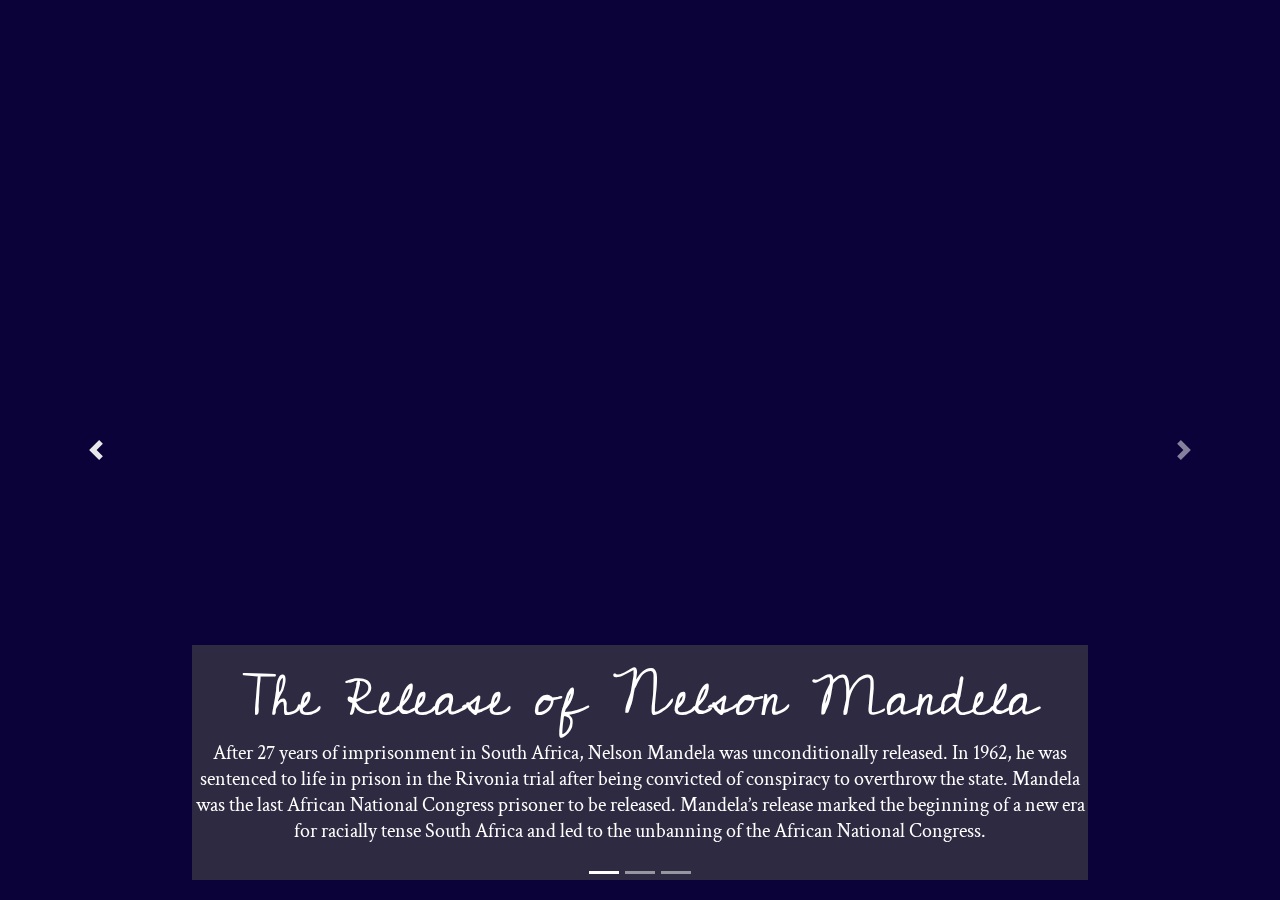
<file: pages/1990.html>
<!DOCTYPE html>
<html>
    <head>
        <meta charset="UTF-8">
        <meta name="viewport" content="width=device-width, initial-scale=1, shrink-to-fit=no">
        <link rel="stylesheet" href="https://stackpath.bootstrapcdn.com/bootstrap/4.4.1/css/bootstrap.min.css" integrity="sha384-Vkoo8x4CGsO3+Hhxv8T/Q5PaXtkKtu6ug5TOeNV6gBiFeWPGFN9MuhOf23Q9Ifjh" crossorigin="anonymous">
        <link rel="stylesheet" type="text/css" href="../css/main.css">
        <link href="https://fonts.googleapis.com/css?family=Cedarville+Cursive&display=swap" rel="stylesheet">
        <link href="https://fonts.googleapis.com/css?family=Crimson+Text&display=swap" rel="stylesheet">
        <title>1990</title>
      </head>
    <body>
      <header>
      <div id="carouselExampleIndicators" class="carousel slide" data-ride="carousel" data-interval="false">
        <ol class="carousel-indicators">
          <li data-target="#carouselExampleIndicators" data-slide-to="0" class="active"></li>
          <li data-target="#carouselExampleIndicators" data-slide-to="1"></li>
          <li data-target="#carouselExampleIndicators" data-slide-to="2"></li>
        </ol>
        <div class="carousel-inner" role="listbox">
          <div class="carousel-item active" style="background-image: url('https://www.thesun.co.uk/wp-content/uploads/2018/06/NINTCHDBPICT000004391557.jpg')">
            <div class="carousel-caption d-none d-md-block">
              <h2 class="display-4">The Release of Nelson Mandela</h2>
              <p class="lead">After 27 years of imprisonment in South Africa, Nelson Mandela was unconditionally released. In 1962, he was sentenced to life in prison in the Rivonia trial after being convicted of conspiracy to overthrow the state. Mandela was the last African National Congress prisoner to be released. Mandela’s release marked the beginning of a new era for racially tense South Africa and led to the unbanning of the African National Congress. </p>
            </div>
          </div>
          <div class="carousel-item" style="background-image: url('https://i.insider.com/58c2b123402a6b4a008b552c?width=1100&format=jpeg&auto=webp')">
            <div class="carousel-caption d-none d-md-block">
              <h2 class="display-4">The Beginning of the End of the Soviet Union</h2>
              <p class="lead">While the fall of the Berlin Wall in 1989 may have set things in motion, 1990 was all but the end of the USSR. On January 1st, Ukrainian was reinstated as the official language of the Ukraine Bigger changes of the Soviet Union were on the horizon and not just the country’s first McDonald's. On March 9th, Georgia declared sovereignty, followed by Lithuania, Estonia and Latvia. Russia itself declared sovereignty on June 11th and later elected Boris Yeltsin as President.
              </p>
            </div>
          </div>
          <div class="carousel-item" style="background-image: url('https://home.bt.com/images/ring-worn-by-margaret-thatcher-on-day-she-became-first-female-pm-up-for-auction-136435602396702601-190417171043.jpg')">
            <div class="carousel-caption d-none d-md-block">
              <h2 class="display-4">Margaret Thatcher Resigns as Prime Minister</h2>
              <p class="lead">Margaret Thatcher, the first woman prime minister in British history, announces her resignation after 11 years in Britain’s top office. During her tenure as prime minister, the longest since the late 19th century, Mrs. Thatcher was dubbed the Iron Lady—a title she relished—by Moscow for her outspoken opposition to the Soviet Union. But her economic policies considered tough on unions and Britain’s welfare state, and, together with her lack of support for the Common Market, proved her undoing within her own party. She was and remains a profoundly divisive figure in British politics.</p>
            </div>
          </div>
          <div class="carousel-item">
            <div class="main">
              <a href="../index.html" class="link">Try Another Year</a>
            </div>
          </div>
        </div>
        <a class="carousel-control-prev" href="#carouselExampleIndicators" role="button" data-slide="prev">
              <span class="carousel-control-prev-icon" aria-hidden="true"></span>
              <span class="sr-only">Previous</span>
            </a>
        <a class="carousel-control-next" href="#carouselExampleIndicators" role="button" data-slide="next">
              <span class="carousel-control-next-icon" aria-hidden="true"></span>
              <span class="sr-only">Next</span>
            </a>
      </div>
      </header>
      <script src="https://code.jquery.com/jquery-3.4.1.slim.min.js" integrity="sha384-J6qa4849blE2+poT4WnyKhv5vZF5SrPo0iEjwBvKU7imGFAV0wwj1yYfoRSJoZ+n" crossorigin="anonymous"></script>
      <script src="https://cdn.jsdelivr.net/npm/popper.js@1.16.0/dist/umd/popper.min.js" integrity="sha384-Q6E9RHvbIyZFJoft+2mJbHaEWldlvI9IOYy5n3zV9zzTtmI3UksdQRVvoxMfooAo" crossorigin="anonymous"></script>
      <script src="https://stackpath.bootstrapcdn.com/bootstrap/4.4.1/js/bootstrap.min.js" integrity="sha384-wfSDF2E50Y2D1uUdj0O3uMBJnjuUD4Ih7YwaYd1iqfktj0Uod8GCExl3Og8ifwB6" crossorigin="anonymous"></script>
    </body>
</html>
</file>
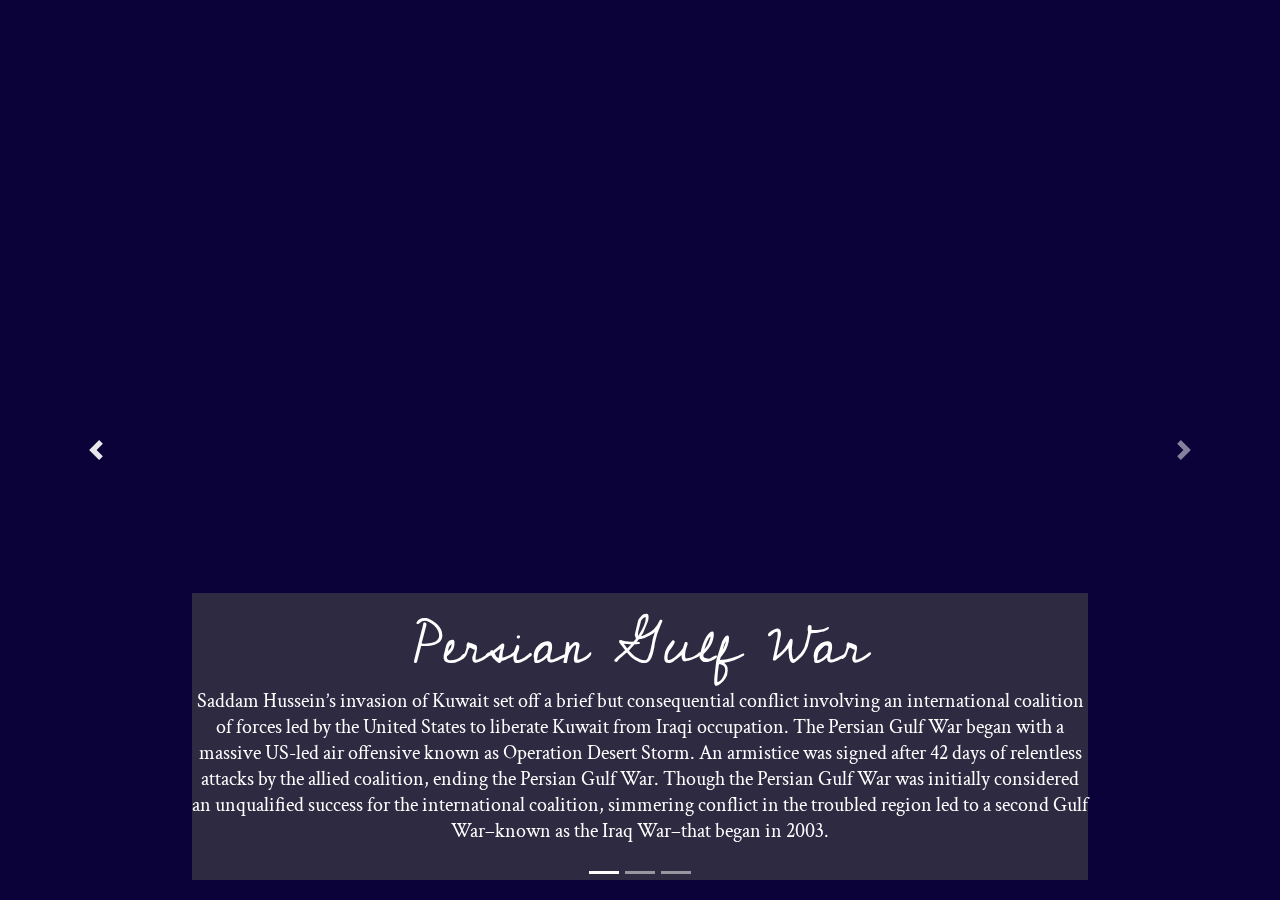
<file: pages/1991.html>
<!DOCTYPE html>
<html>
    <head>
        <meta charset="UTF-8">
        <meta name="viewport" content="width=device-width, initial-scale=1, shrink-to-fit=no">
        <link rel="stylesheet" href="https://stackpath.bootstrapcdn.com/bootstrap/4.4.1/css/bootstrap.min.css" integrity="sha384-Vkoo8x4CGsO3+Hhxv8T/Q5PaXtkKtu6ug5TOeNV6gBiFeWPGFN9MuhOf23Q9Ifjh" crossorigin="anonymous">
        <link rel="stylesheet" type="text/css" href="../css/main.css">
        <link href="https://fonts.googleapis.com/css?family=Cedarville+Cursive&display=swap" rel="stylesheet">
        <link href="https://fonts.googleapis.com/css?family=Crimson+Text&display=swap" rel="stylesheet">
        <title>1991</title>
      </head>
    <body>
      <header>
      <div id="carouselExampleIndicators" class="carousel slide" data-ride="carousel" data-interval="false">
        <ol class="carousel-indicators">
          <li data-target="#carouselExampleIndicators" data-slide-to="0" class="active"></li>
          <li data-target="#carouselExampleIndicators" data-slide-to="1"></li>
          <li data-target="#carouselExampleIndicators" data-slide-to="2"></li>
        </ol>
        <div class="carousel-inner" role="listbox">
          <div class="carousel-item active" style="background-image: url('https://www.gannett-cdn.com/-mm-/bdcdb5be37857564c4e9b79d309327cd06a22ca9/c=0-158-3000-1846/local/-/media/2016/02/23/DetroitNews/B99362365Z.1_20160223071737_000_GV6QP401.2-0.jpg?width=1600&height=800&fit=crop')">
            <div class="carousel-caption d-none d-md-block">
              <h2 class="display-4">Persian Gulf War</h2>
              <p class="lead">Saddam Hussein’s invasion of Kuwait set off a brief but consequential conflict involving an international coalition of forces led by the United States to liberate Kuwait from Iraqi occupation. The Persian Gulf War began with a massive US-led air offensive known as Operation Desert Storm. An armistice was signed after 42 days of relentless attacks by the allied coalition, ending the Persian Gulf War. Though the Persian Gulf War was initially considered an unqualified success for the international coalition, simmering conflict in the troubled region led to a second Gulf War–known as the Iraq War–that began in 2003. </p>
            </div>
          </div>
          <div class="carousel-item" style="background-image: url('https://cdn.britannica.com/30/193930-050-BEB16C53/Aftermath-bombing-attack-Real-Irish-Republican-Army-August-15-1998.jpg')">
            <div class="carousel-caption d-none d-md-block">
              <h2 class="display-4">The Downing Street Mortar Attack</h2>
              <p class="lead">Irish Republican Army (IRA) mortar bombs are fired at 10 Downing Street, London, the official residence of the British prime minister. It was an attempt to assassinate Prime Minister John Major and his War Cabinet, who were meeting to discuss the Gulf War. One of the heavy mortar shells exploded in the back garden of Number 10, only yards from the cabinet office. Due to the bomb-proof windows, none of the cabinet were hurt, though four other people received minor injuries, including two police officers. The other two shells overshot Downing Street and landed on a green nearby. </p>
            </div>
          </div>
          <div class="carousel-item" style="background-image: url('https://static.independent.co.uk/s3fs-public/thumbnails/image/2020/02/14/11/freddie-mercury-0.jpg')">
            <div class="carousel-caption d-none d-md-block">
              <h2 class="display-4">The Legacy of Freddie Mercury</h2>
              <p class="lead">Freddie Mercury was only 45 when he died of AIDS on November 24, 1991. As the first major rock star to die of AIDS, Mercury's death brought the tragedy of AIDS home to millions of fans worldwide and represented an important event in the history of the disease. Following the death of the British rock group Queen's lead singer Freddie Mercury, the single ‘Bohemian Rhapsody’ is re-released and goes to number one in the UK charts for the second time. One American critic noted, “What cynics call the ‘dead star’ factor had come into play – Queen is in the middle of a major resurgence.” </p>
            </div>
          </div>
          <div class="carousel-item">
            <div class="main">
              <a href="../index.html" class="link">Try Another Year</a>
            </div>
          </div>
        </div>
        <a class="carousel-control-prev" href="#carouselExampleIndicators" role="button" data-slide="prev">
              <span class="carousel-control-prev-icon" aria-hidden="true"></span>
              <span class="sr-only">Previous</span>
            </a>
        <a class="carousel-control-next" href="#carouselExampleIndicators" role="button" data-slide="next">
              <span class="carousel-control-next-icon" aria-hidden="true"></span>
              <span class="sr-only">Next</span>
            </a>
      </div>
      </header>
      <script src="https://code.jquery.com/jquery-3.4.1.slim.min.js" integrity="sha384-J6qa4849blE2+poT4WnyKhv5vZF5SrPo0iEjwBvKU7imGFAV0wwj1yYfoRSJoZ+n" crossorigin="anonymous"></script>
      <script src="https://cdn.jsdelivr.net/npm/popper.js@1.16.0/dist/umd/popper.min.js" integrity="sha384-Q6E9RHvbIyZFJoft+2mJbHaEWldlvI9IOYy5n3zV9zzTtmI3UksdQRVvoxMfooAo" crossorigin="anonymous"></script>
      <script src="https://stackpath.bootstrapcdn.com/bootstrap/4.4.1/js/bootstrap.min.js" integrity="sha384-wfSDF2E50Y2D1uUdj0O3uMBJnjuUD4Ih7YwaYd1iqfktj0Uod8GCExl3Og8ifwB6" crossorigin="anonymous"></script>
    </body>
</html>
</file>
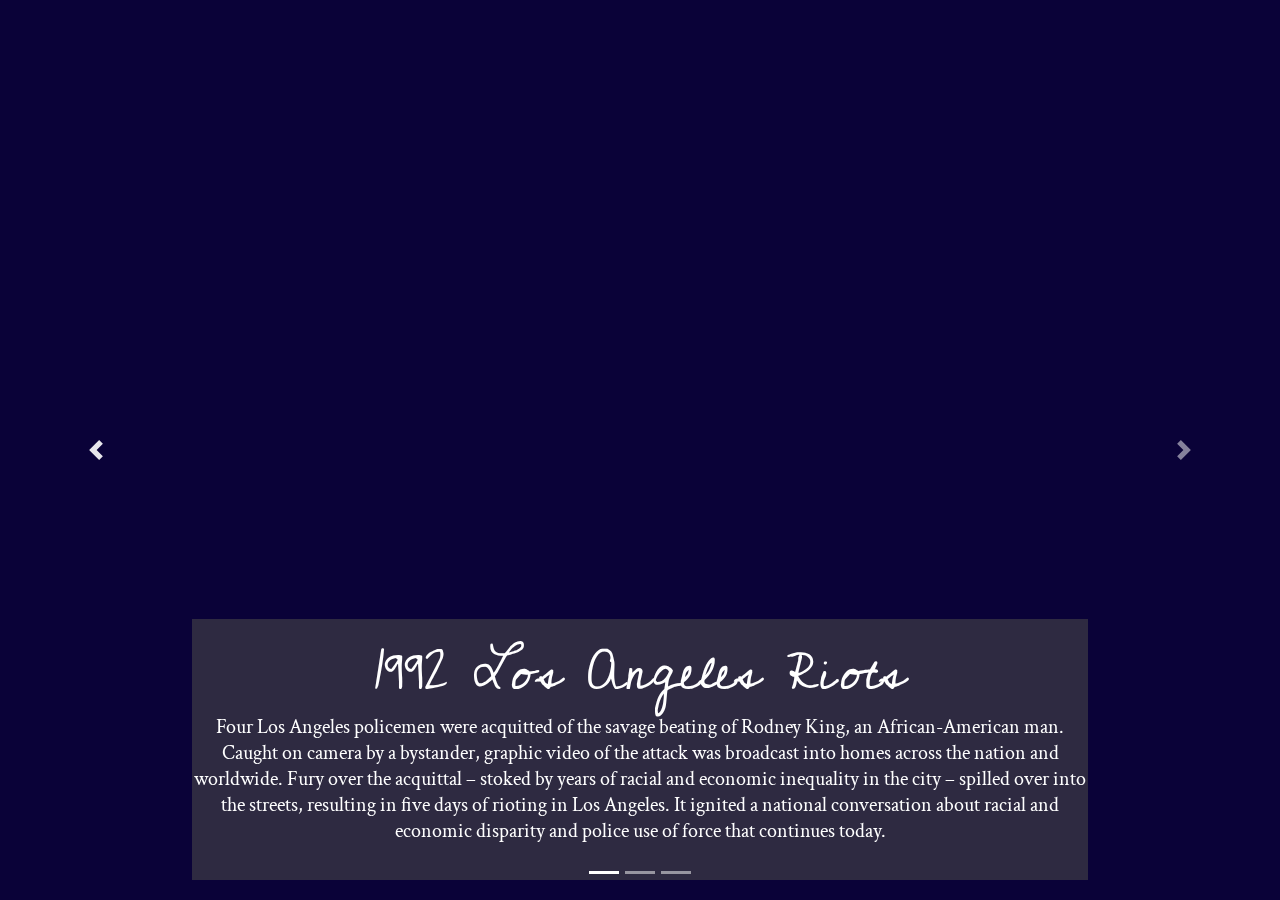
<file: pages/1992.html>
<!DOCTYPE html>
<html>
    <head>
        <meta charset="UTF-8">
        <meta name="viewport" content="width=device-width, initial-scale=1, shrink-to-fit=no">
        <link rel="stylesheet" href="https://stackpath.bootstrapcdn.com/bootstrap/4.4.1/css/bootstrap.min.css" integrity="sha384-Vkoo8x4CGsO3+Hhxv8T/Q5PaXtkKtu6ug5TOeNV6gBiFeWPGFN9MuhOf23Q9Ifjh" crossorigin="anonymous">
        <link rel="stylesheet" type="text/css" href="../css/main.css">
        <link href="https://fonts.googleapis.com/css?family=Cedarville+Cursive&display=swap" rel="stylesheet">
        <link href="https://fonts.googleapis.com/css?family=Crimson+Text&display=swap" rel="stylesheet">
        <title>1992</title>
      </head>
    <body>
      <header>
      <div id="carouselExampleIndicators" class="carousel slide" data-ride="carousel" data-interval="false">
        <ol class="carousel-indicators">
          <li data-target="#carouselExampleIndicators" data-slide-to="0" class="active"></li>
          <li data-target="#carouselExampleIndicators" data-slide-to="1"></li>
          <li data-target="#carouselExampleIndicators" data-slide-to="2"></li>
        </ol>
        <div class="carousel-inner" role="listbox">
          <div class="carousel-item active" style="background-image: url('https://arc-anglerfish-arc2-prod-advancelocal.s3.amazonaws.com/public/6LQU5MFQFNBVLJ5IIORKG4VYWU.jpg')">
            <div class="carousel-caption d-none d-md-block">
              <h2 class="display-4">1992 Los Angeles Riots</h2>
              <p class="lead">Four Los Angeles policemen were acquitted of the savage beating of Rodney King, an African-American man. Caught on camera by a bystander, graphic video of the attack was broadcast into homes across the nation and worldwide. Fury over the acquittal – stoked by years of racial and economic inequality in the city – spilled over into the streets, resulting in five days of rioting in Los Angeles. It ignited a national conversation about racial and economic disparity and police use of force that continues today.
              </p>
            </div>
          </div>
          <div class="carousel-item" style="background-image: url('https://www.nixonfoundation.org/wp-content/uploads/2017/12/gorbachev.jpg')">
            <div class="carousel-caption d-none d-md-block">
              <h2 class="display-4">Cold War Declared Over</h2>
              <p class="lead">Throughout the 1980s, the Soviet Union fought an increasingly frustrating war in Afghanistan. At the same time, the Soviet economy faced the continuously escalating costs of the arms race. Dissent at home grew while the stagnant economy faltered under the combined burden. During 1989 and 1990, the Berlin Wall came down, borders opened, and free elections ousted Communist regimes everywhere in eastern Europe. With stunning speed, the Iron Curtain was lifted and the Cold War came to an end. </p>
            </div>
          </div>
          <div class="carousel-item" style="background-image: url('https://www.computerhope.com/jargon/p/program-manager.jpg')">
            <div class="carousel-caption d-none d-md-block">
              <h2 class="display-4">Microsoft Releases Windows 3.1</h2>
              <p class="lead">Microsoft Windows 3.1 was released in 1992 and became the first version of Windows to be widely distributed with new PCs. In 1992 when this particular operating system hit the market, only a very small proportion of people used PCs in the home for non-business purposes, and the Internet as we know it today didn’t exist. Computing was considered by the average consumer to be a complex subject. Despite this, Microsoft Windows 3.1 sold more than one million copies in the first two months of its release. </p>
            </div>
          </div>
           <div class="carousel-item">
            <div class="main">
              <a href="../index.html" class="link">Try Another Year</a>
            </div>
          </div>
        </div>
        <a class="carousel-control-prev" href="#carouselExampleIndicators" role="button" data-slide="prev">
              <span class="carousel-control-prev-icon" aria-hidden="true"></span>
              <span class="sr-only">Previous</span>
            </a>
        <a class="carousel-control-next" href="#carouselExampleIndicators" role="button" data-slide="next">
              <span class="carousel-control-next-icon" aria-hidden="true"></span>
              <span class="sr-only">Next</span>
            </a>
      </div>
      </header>
      <script src="https://code.jquery.com/jquery-3.4.1.slim.min.js" integrity="sha384-J6qa4849blE2+poT4WnyKhv5vZF5SrPo0iEjwBvKU7imGFAV0wwj1yYfoRSJoZ+n" crossorigin="anonymous"></script>
      <script src="https://cdn.jsdelivr.net/npm/popper.js@1.16.0/dist/umd/popper.min.js" integrity="sha384-Q6E9RHvbIyZFJoft+2mJbHaEWldlvI9IOYy5n3zV9zzTtmI3UksdQRVvoxMfooAo" crossorigin="anonymous"></script>
      <script src="https://stackpath.bootstrapcdn.com/bootstrap/4.4.1/js/bootstrap.min.js" integrity="sha384-wfSDF2E50Y2D1uUdj0O3uMBJnjuUD4Ih7YwaYd1iqfktj0Uod8GCExl3Og8ifwB6" crossorigin="anonymous"></script>
    </body>
</html>
</file>
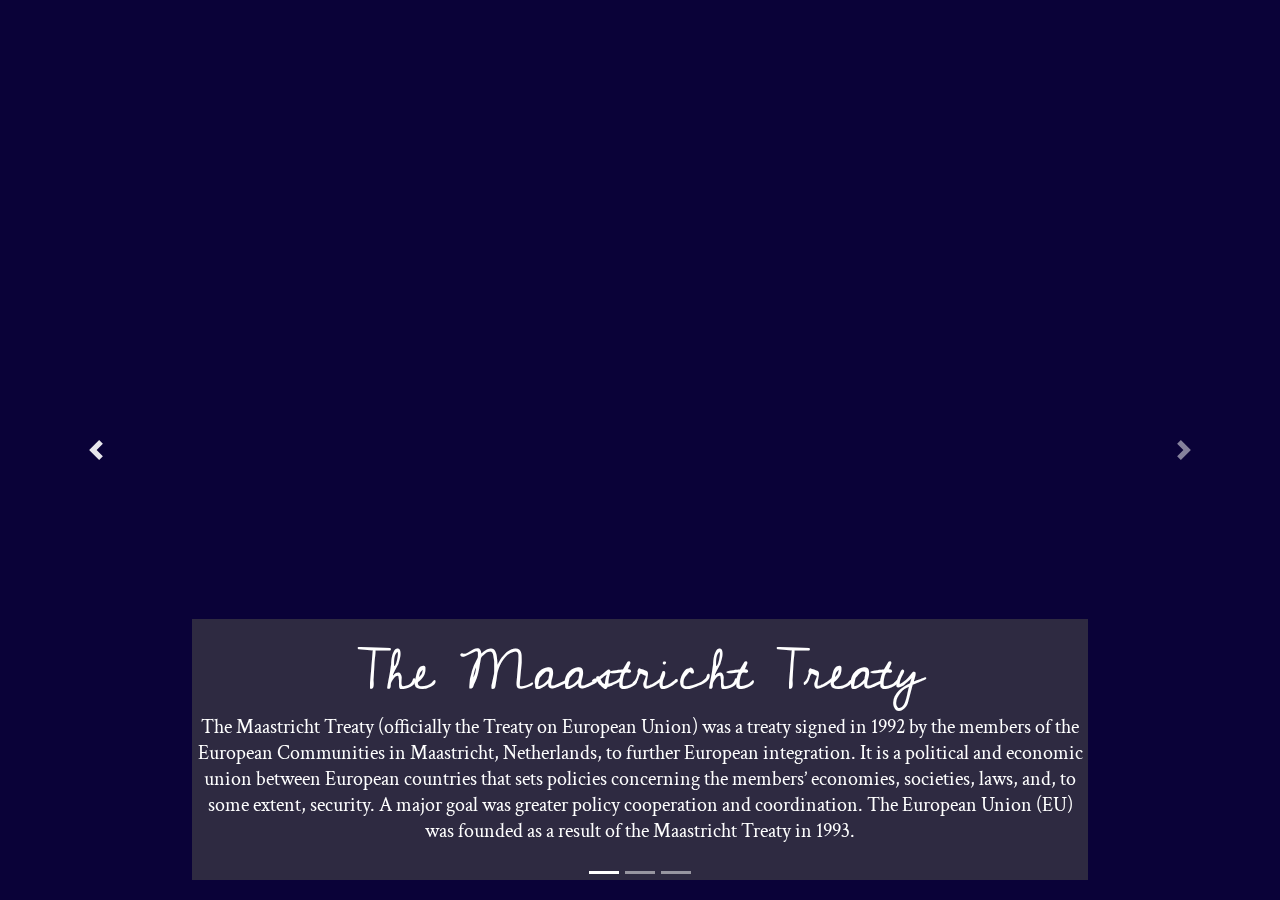
<file: pages/1993.html>
<!DOCTYPE html>
<html>
    <head>
        <meta charset="UTF-8">
        <meta name="viewport" content="width=device-width, initial-scale=1, shrink-to-fit=no">
        <link rel="stylesheet" href="https://stackpath.bootstrapcdn.com/bootstrap/4.4.1/css/bootstrap.min.css" integrity="sha384-Vkoo8x4CGsO3+Hhxv8T/Q5PaXtkKtu6ug5TOeNV6gBiFeWPGFN9MuhOf23Q9Ifjh" crossorigin="anonymous">
        <link rel="stylesheet" type="text/css" href="../css/main.css">
        <link href="https://fonts.googleapis.com/css?family=Cedarville+Cursive&display=swap" rel="stylesheet">
        <link href="https://fonts.googleapis.com/css?family=Crimson+Text&display=swap" rel="stylesheet">
        <title>1993</title>
      </head>
    <body>
      <header>
      <div id="carouselExampleIndicators" class="carousel slide" data-ride="carousel">
        <ol class="carousel-indicators">
          <li data-target="#carouselExampleIndicators" data-slide-to="0" class="active"></li>
          <li data-target="#carouselExampleIndicators" data-slide-to="1"></li>
          <li data-target="#carouselExampleIndicators" data-slide-to="2"></li>
        </ol>
        <div class="carousel-inner" role="listbox">
          <div class="carousel-item active" style="background-image: url('https://www.euractiv.com/wp-content/uploads/sites/2/2017/02/P0077810435H.jpg')">
            <div class="carousel-caption d-none d-md-block">
              <h2 class="display-4">The Maastricht Treaty</h2>
              <p class="lead">The Maastricht Treaty (officially the Treaty on European Union) was a treaty signed in 1992 by the members of the European Communities in Maastricht, Netherlands, to further European integration. It is a political and economic union between European countries that sets policies concerning the members’ economies, societies, laws, and, to some extent, security. A major goal was greater policy cooperation and coordination. The European Union (EU) was founded as a result of the Maastricht Treaty in 1993. </p>
            </div>
          </div>
          <div class="carousel-item" style="background-image: url('https://cropper.watch.aetnd.com/cdn.watch.aetnd.com/sites/2/2018/05/GettyImages-50613629.jpg')">
            <div class="carousel-caption d-none d-md-block">
              <h2 class="display-4">The Waco Siege</h2>
              <p class="lead">The Waco Siege began in early 1993, when a government raid on a compound near Waco, Texas, led to a 51-day stand-off between federal agents and members of a millennial Christian sect called the Branch Davidians. Reporters soon arrived on the scene as well, and the 51-day siege that followed would play out on TV screens and in newspaper headlines around the world. The siege ended dramatically when fires consumed the compound, leaving 75 people dead.
              </p>
            </div>
          </div>
          <div class="carousel-item" style="background-image: url('https://images.justwatch.com/backdrop/8611861/s1440/the-x-files')">
            <div class="carousel-caption d-none d-md-block">
              <h2 class="display-4">The X Files</h2>
              <p class="lead">
                ”The truth is out there.” So promised The X-Files, the ground-breaking sci-fi saga that debuted in 1993. Two F.B.I. Agents, Fox Mulder the believer and Dana Scully the sceptic, investigate the strange and unexplained, while hidden forced work to impede their efforts. The X Files is today famous for being the ultimate TV show of the 1990s, as it was the rare series that could follow up an episode that barely worked with an episode that made it seem like the best show on television.
              </p>
            </div>
          </div>
           <div class="carousel-item">
            <div class="main">
              <a href="../index.html" class="link">Try Another Year</a>
            </div>
          </div>
        </div>
        <a class="carousel-control-prev" href="#carouselExampleIndicators" role="button" data-slide="prev">
              <span class="carousel-control-prev-icon" aria-hidden="true"></span>
              <span class="sr-only">Previous</span>
            </a>
        <a class="carousel-control-next" href="#carouselExampleIndicators" role="button" data-slide="next">
              <span class="carousel-control-next-icon" aria-hidden="true"></span>
              <span class="sr-only">Next</span>
            </a>
      </div>
      </header>
      <script src="https://code.jquery.com/jquery-3.4.1.slim.min.js" integrity="sha384-J6qa4849blE2+poT4WnyKhv5vZF5SrPo0iEjwBvKU7imGFAV0wwj1yYfoRSJoZ+n" crossorigin="anonymous"></script>
      <script src="https://cdn.jsdelivr.net/npm/popper.js@1.16.0/dist/umd/popper.min.js" integrity="sha384-Q6E9RHvbIyZFJoft+2mJbHaEWldlvI9IOYy5n3zV9zzTtmI3UksdQRVvoxMfooAo" crossorigin="anonymous"></script>
      <script src="https://stackpath.bootstrapcdn.com/bootstrap/4.4.1/js/bootstrap.min.js" integrity="sha384-wfSDF2E50Y2D1uUdj0O3uMBJnjuUD4Ih7YwaYd1iqfktj0Uod8GCExl3Og8ifwB6" crossorigin="anonymous"></script>
    </body>
</html>
</file>
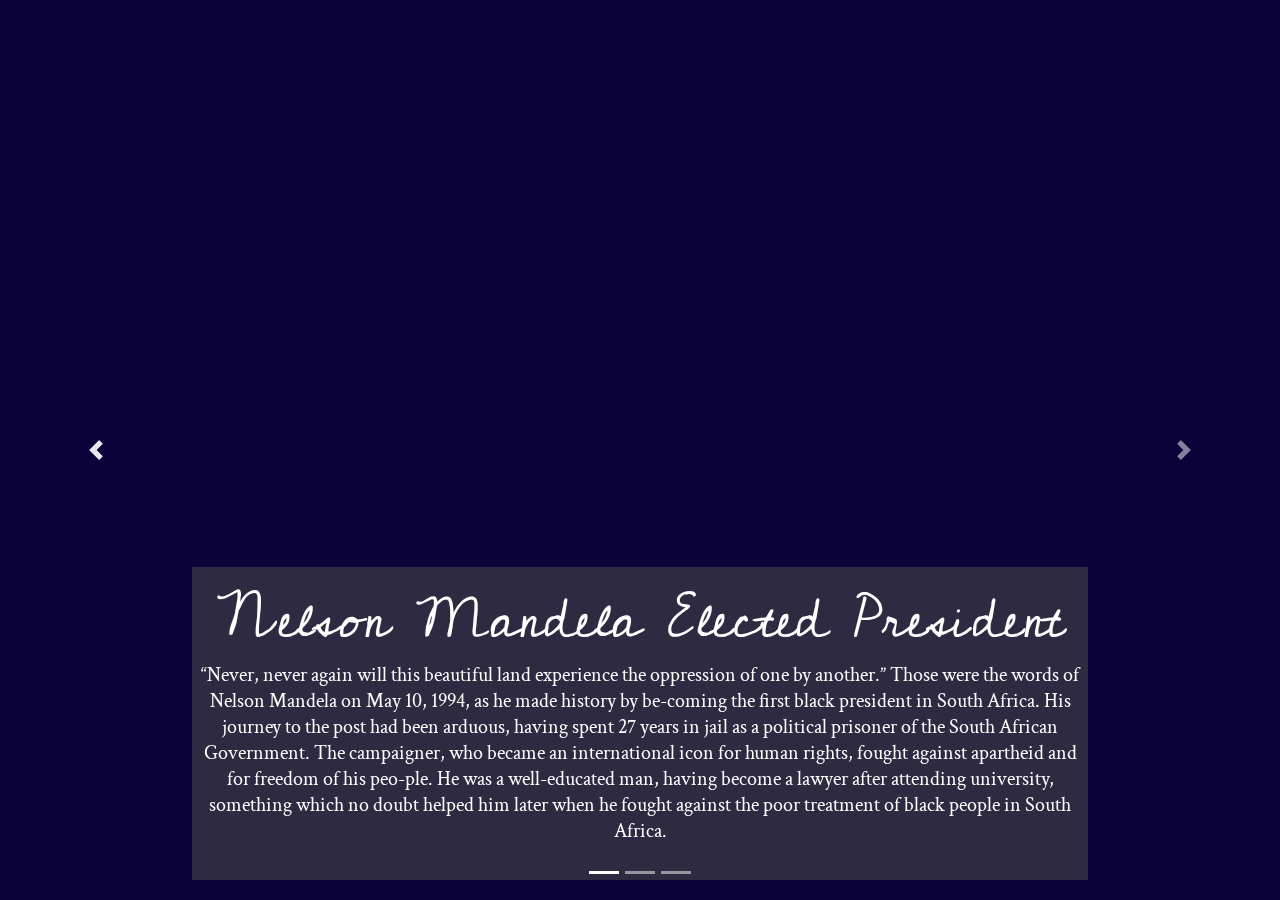
<file: pages/1994.html>
<!DOCTYPE html>
<html>
    <head>
        <meta charset="UTF-8">
        <meta name="viewport" content="width=device-width, initial-scale=1, shrink-to-fit=no">
        <link rel="stylesheet" href="https://stackpath.bootstrapcdn.com/bootstrap/4.4.1/css/bootstrap.min.css" integrity="sha384-Vkoo8x4CGsO3+Hhxv8T/Q5PaXtkKtu6ug5TOeNV6gBiFeWPGFN9MuhOf23Q9Ifjh" crossorigin="anonymous">
        <link rel="stylesheet" type="text/css" href="../css/main.css">
        <link href="https://fonts.googleapis.com/css?family=Cedarville+Cursive&display=swap" rel="stylesheet">
        <link href="https://fonts.googleapis.com/css?family=Crimson+Text&display=swap" rel="stylesheet">
        <title>1994</title>
      </head>
    <body>
      <header>
      <div id="carouselExampleIndicators" class="carousel slide" data-ride="carousel">
        <ol class="carousel-indicators">
          <li data-target="#carouselExampleIndicators" data-slide-to="0" class="active"></li>
          <li data-target="#carouselExampleIndicators" data-slide-to="1"></li>
          <li data-target="#carouselExampleIndicators" data-slide-to="2"></li>
        </ol>
        <div class="carousel-inner" role="listbox">
          <div class="carousel-item active" style="background-image: url('https://d.newsweek.com/en/full/495272/nelson-mandela.jpg')">
            <div class="carousel-caption d-none d-md-block">
              <h2 class="display-4">Nelson Mandela Elected President</h2>
              <p class="lead">“Never, never again will this beautiful land experience the oppression of one by another.” Those were the words of Nelson Mandela on May 10, 1994, as he made history by be-coming the first black president in South Africa. His journey to the post had been arduous, having spent 27 years in jail as a political prisoner of the South African Government. The campaigner, who became an international icon for human rights, fought against apartheid and for freedom of his peo-ple. He was a well-educated man, having become a lawyer after attending university, something which no doubt helped him later when he fought against the poor treatment of black people in South Africa. </p>
            </div>
          </div>
          <div class="carousel-item" style="background-image: url('https://coolaccidents.wmg-gardens.com/sites/g/files/g2000007366/files/2019-10/kurt-cobain-mtv-unplugged.jpg')">
            <div class="carousel-caption d-none d-md-block">
              <h2 class="display-4">Grunge Rock Icon Kurt Cobain</h2>
              <p class="lead">On April 5, 1994, Kurt Cobain died of an apparent suicide. The singer and guitarist of the mega-rock band Nirvana was just 27 years old. Cobain’s music is his greatest legacy, but he also became an unlikely fashion icon. His scruffy look helped launch the “grunge” fashion trend of the early 90s. It was both loved and reviled. Part of the lasting appeal of grunge fashion is that Nirvana’s music is still popular. If you put on “Smells Like Teen Spirit” it feels no less fresh and relevant than it did in 1991. The Nirvana man's death was '94 pop culture's darkest moment. </p>
            </div>
          </div>
          <div class="carousel-item" style="background-image: url('https://www.indiewire.com/wp-content/uploads/2019/03/shutterstock_390917p.jpg')">
            <div class="carousel-caption d-none d-md-block">
              <h2 class="display-4">Pulp Fiction</h2>
              <p class="lead">In 1994, a film was released that would make an impact on all who saw it. Pulp Fiction, the second film from Quentin Tarantino, was a slick dive into an underground world of hitmen, drug dealers, crooked boxers and love-struck diner robbers. Told in non-linear chapters, it was a stark and refreshing take on cinema during a decade which saw Hollywood in a state of flux. Teetering on the edge of a digital future, the film was a reminder of the techniques that had gotten us this far. A quarter of a century on, it’s still considered one of the finest movies ever made. </p>
            </div>
          </div>
           <div class="carousel-item">
            <div class="main">
              <a href="../index.html" class="link">Try Another Year</a>
            </div>
          </div>
        </div>
        <a class="carousel-control-prev" href="#carouselExampleIndicators" role="button" data-slide="prev">
              <span class="carousel-control-prev-icon" aria-hidden="true"></span>
              <span class="sr-only">Previous</span>
            </a>
        <a class="carousel-control-next" href="#carouselExampleIndicators" role="button" data-slide="next">
              <span class="carousel-control-next-icon" aria-hidden="true"></span>
              <span class="sr-only">Next</span>
            </a>
      </div>
      </header>
      <script src="https://code.jquery.com/jquery-3.4.1.slim.min.js" integrity="sha384-J6qa4849blE2+poT4WnyKhv5vZF5SrPo0iEjwBvKU7imGFAV0wwj1yYfoRSJoZ+n" crossorigin="anonymous"></script>
      <script src="https://cdn.jsdelivr.net/npm/popper.js@1.16.0/dist/umd/popper.min.js" integrity="sha384-Q6E9RHvbIyZFJoft+2mJbHaEWldlvI9IOYy5n3zV9zzTtmI3UksdQRVvoxMfooAo" crossorigin="anonymous"></script>
      <script src="https://stackpath.bootstrapcdn.com/bootstrap/4.4.1/js/bootstrap.min.js" integrity="sha384-wfSDF2E50Y2D1uUdj0O3uMBJnjuUD4Ih7YwaYd1iqfktj0Uod8GCExl3Og8ifwB6" crossorigin="anonymous"></script>
    </body>
</html>
</file>
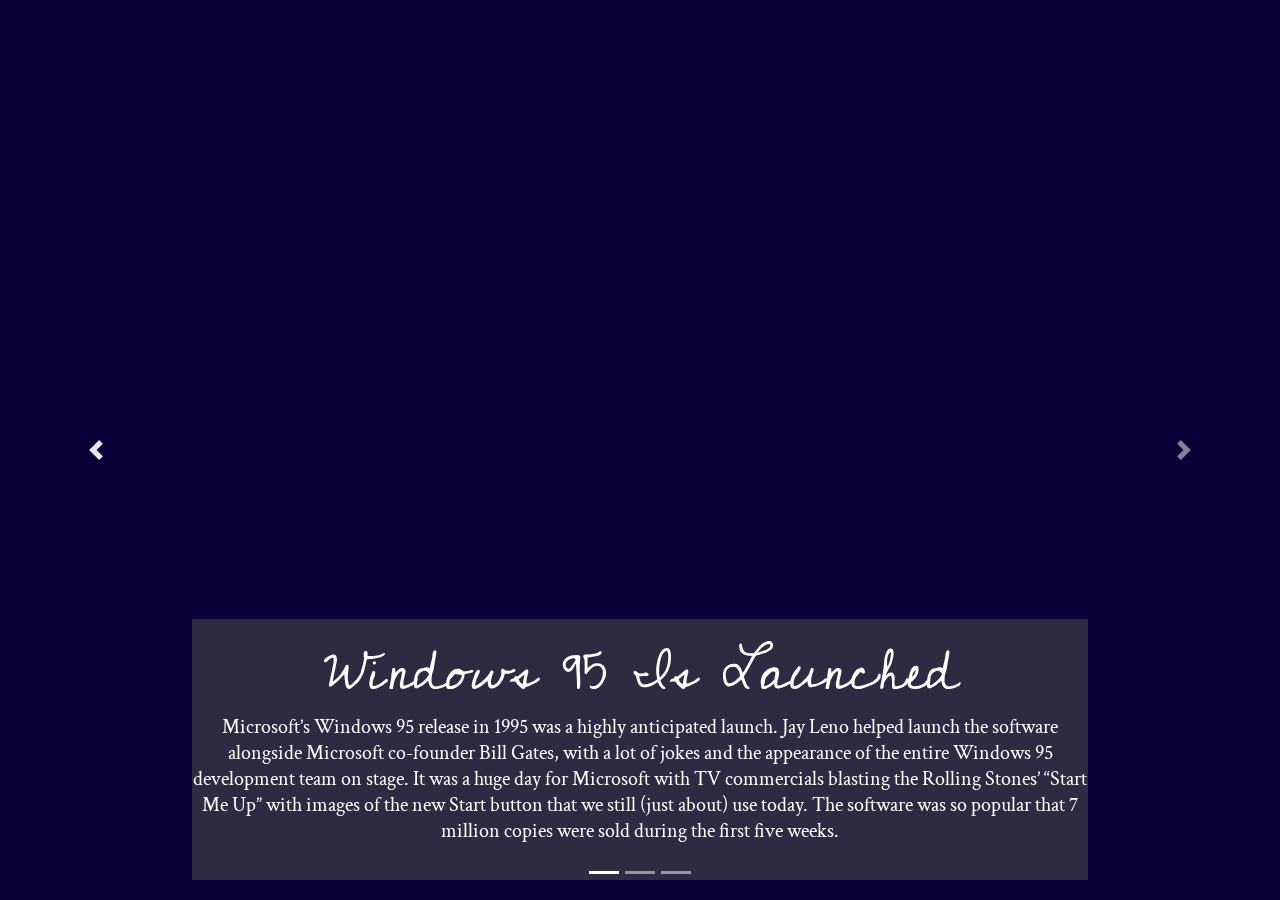
<file: pages/1995.html>
<!DOCTYPE html>
<html>
    <head>
        <meta charset="UTF-8">
        <meta name="viewport" content="width=device-width, initial-scale=1, shrink-to-fit=no">
        <link rel="stylesheet" href="https://stackpath.bootstrapcdn.com/bootstrap/4.4.1/css/bootstrap.min.css" integrity="sha384-Vkoo8x4CGsO3+Hhxv8T/Q5PaXtkKtu6ug5TOeNV6gBiFeWPGFN9MuhOf23Q9Ifjh" crossorigin="anonymous">
        <link rel="stylesheet" type="text/css" href="../css/main.css">
        <link href="https://fonts.googleapis.com/css?family=Cedarville+Cursive&display=swap" rel="stylesheet">
        <link href="https://fonts.googleapis.com/css?family=Crimson+Text&display=swap" rel="stylesheet">
        <title>1995</title>
      </head>
    <body>
      <header>
      <div id="carouselExampleIndicators" class="carousel slide" data-ride="carousel">
        <ol class="carousel-indicators">
          <li data-target="#carouselExampleIndicators" data-slide-to="0" class="active"></li>
          <li data-target="#carouselExampleIndicators" data-slide-to="1"></li>
          <li data-target="#carouselExampleIndicators" data-slide-to="2"></li>
        </ol>
        <div class="carousel-inner" role="listbox">
          <div class="carousel-item active" style="background-image: url('https://i.imgur.com/fMWkp8e.png')">
            <div class="carousel-caption d-none d-md-block">
              <h2 class="display-4">Windows 95 Is Launched</h2>
              <p class="lead">Microsoft’s Windows 95 release in 1995 was a highly anticipated launch. Jay Leno helped launch the software alongside Microsoft co-founder Bill Gates, with a lot of jokes and the appearance of the entire Windows 95 development team on stage. It was a huge day for Microsoft with TV commercials blasting the Rolling Stones’ “Start Me Up” with images of the new Start button that we still (just about) use today. The software was so popular that 7 million copies were sold during the first five weeks.
              </p>
            </div>
          </div>
          <div class="carousel-item" style="background-image: url('https://cdn.britannica.com/87/135687-050-7499285C/Buildings-vehicles-Grbavica-Sarajevo-conflict-Bosnia-and.jpg')">
            <div class="carousel-caption d-none d-md-block">
              <h2 class="display-4">The Bosnian Civil War Ends</h2>
              <p class="lead">The Bosnian War was a long, complex, and ugly conflict that followed the fall of communism in Europe. In 1991, Bosnia and Herzegovina joined several republics of the former Yugoslavia and declared independence, which triggered a civil war that lasted four years. Bosnia's population was a multi-ethnic mix of Muslim Bosniaks, Orthodox Serbs, and Catholic Croats. As shells fell on the Bosnian capital, nationalist Croat and Serb forces carried out horrific "ethnic cleansing" attacks across the countryside. Finally, in 1995, UN air strikes and United Nations sanctions helped bring all parties to a peace agreement. Estimates of the war's fatalities vary widely, ranging from 90,000 to 300,000. 
              </p>
            </div>
          </div>
          <div class="carousel-item" style="background-image: url('https://i2.wp.com/www.usmagazine.com/wp-content/uploads/157073731_oj-simpson-zoom-4ea6334f-39ff-43a3-b240-1fbd5a0a8532.jpg?crop=0px%2C0px%2C2000px%2C1124px&resize=1600%2C900&ssl=1')">
            <div class="carousel-caption d-none d-md-block">
              <h2 class="display-4">The O.J. Simpson Murder Case</h2>
              <p class="lead">At the end of a sensational trial, former football star O.J. Simpson is acquitted of the brutal 1994 double murder of his estranged wife, Nicole Brown Simpson, and her friend, Ronald Goldman. In the epic 252-day trial, Simpson’s “dream team” of lawyers employed creative and controversial methods to convince jurors that Simpson’s guilt had not been proved “beyond a reasonable doubt,” thus surmounting what the prosecution called a “mountain of evidence” implicating him as the murderer. Simpson’s subsequent criminal trial was a sensational media event of unprecedented proportions. It was the longest trial ever held in California, and courtroom television cameras captured the carnival-like atmosphere of the proceedings.
              </p>
            </div>
          </div>
           <div class="carousel-item">
            <div class="main">
              <a href="../index.html" class="link">Try Another Year</a>
            </div>
          </div>
        </div>
        <a class="carousel-control-prev" href="#carouselExampleIndicators" role="button" data-slide="prev">
              <span class="carousel-control-prev-icon" aria-hidden="true"></span>
              <span class="sr-only">Previous</span>
            </a>
        <a class="carousel-control-next" href="#carouselExampleIndicators" role="button" data-slide="next">
              <span class="carousel-control-next-icon" aria-hidden="true"></span>
              <span class="sr-only">Next</span>
            </a>
      </div>
      </header>
      <script src="https://code.jquery.com/jquery-3.4.1.slim.min.js" integrity="sha384-J6qa4849blE2+poT4WnyKhv5vZF5SrPo0iEjwBvKU7imGFAV0wwj1yYfoRSJoZ+n" crossorigin="anonymous"></script>
      <script src="https://cdn.jsdelivr.net/npm/popper.js@1.16.0/dist/umd/popper.min.js" integrity="sha384-Q6E9RHvbIyZFJoft+2mJbHaEWldlvI9IOYy5n3zV9zzTtmI3UksdQRVvoxMfooAo" crossorigin="anonymous"></script>
      <script src="https://stackpath.bootstrapcdn.com/bootstrap/4.4.1/js/bootstrap.min.js" integrity="sha384-wfSDF2E50Y2D1uUdj0O3uMBJnjuUD4Ih7YwaYd1iqfktj0Uod8GCExl3Og8ifwB6" crossorigin="anonymous"></script>
    </body>
</html>
</file>
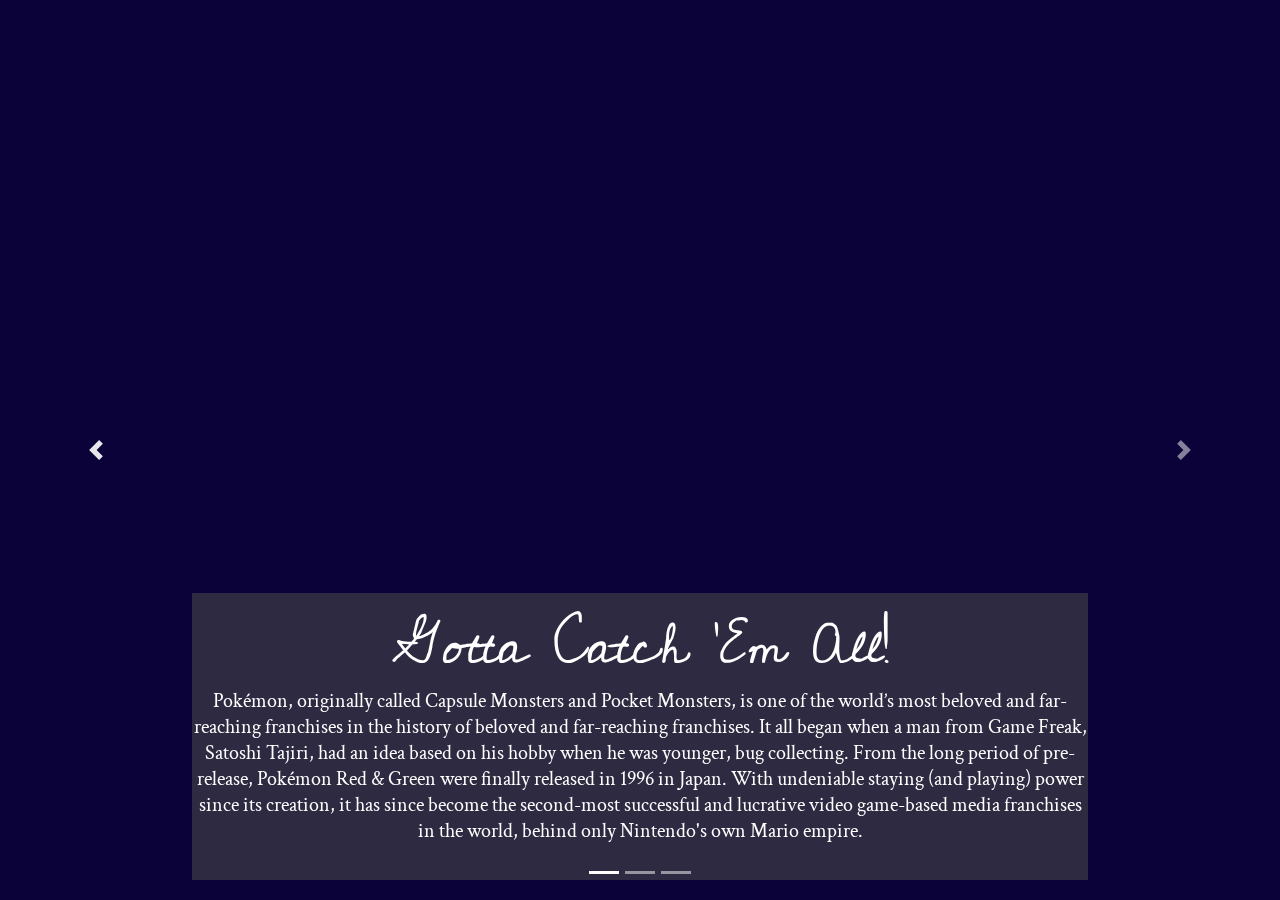
<file: pages/1996.html>
<!DOCTYPE html>
<html>
    <head>
        <meta charset="UTF-8">
        <meta name="viewport" content="width=device-width, initial-scale=1, shrink-to-fit=no">
        <link rel="stylesheet" href="https://stackpath.bootstrapcdn.com/bootstrap/4.4.1/css/bootstrap.min.css" integrity="sha384-Vkoo8x4CGsO3+Hhxv8T/Q5PaXtkKtu6ug5TOeNV6gBiFeWPGFN9MuhOf23Q9Ifjh" crossorigin="anonymous">
        <link rel="stylesheet" type="text/css" href="../css/main.css">
        <link href="https://fonts.googleapis.com/css?family=Cedarville+Cursive&display=swap" rel="stylesheet">
        <link href="https://fonts.googleapis.com/css?family=Crimson+Text&display=swap" rel="stylesheet">
        <title>1996</title>
      </head>
    <body>
      <header>
      <div id="carouselExampleIndicators" class="carousel slide" data-ride="carousel" data-interval="false">
        <ol class="carousel-indicators">
          <li data-target="#carouselExampleIndicators" data-slide-to="0" class="active"></li>
          <li data-target="#carouselExampleIndicators" data-slide-to="1"></li>
          <li data-target="#carouselExampleIndicators" data-slide-to="2"></li>
        </ol>
        <div class="carousel-inner" role="listbox">
          <div class="carousel-item active" style="background-image: url('https://cdn.vox-cdn.com/thumbor/_J9_pYqiH9eOUkczjOo3QbJGJxw=/0x0:2040x1360/1200x675/filters:focal(864x552:1190x878)/cdn.vox-cdn.com/uploads/chorus_image/image/61520197/jbareham_180921_ply0802_0046_02.0.jpg')">
            <div class="carousel-caption d-none d-md-block">
              <h2 class="display-4">Gotta Catch ’Em All!</h2>
              <p class="lead">Pokémon, originally called Capsule Monsters and Pocket Monsters, is one of the world’s most beloved and far-reaching franchises in the history of beloved and far-reaching franchises. It all began when a man from Game Freak, Satoshi Tajiri, had an idea based on his hobby when he was younger, bug collecting. From the long period of pre-release, Pokémon Red & Green were finally released in 1996 in Japan. With undeniable staying (and playing) power since its creation, it has since become the second-most successful and lucrative video game-based media franchises in the world, behind only Nintendo's own Mario empire. </p>
            </div>
          </div>
          <div class="carousel-item" style="background-image: url('https://images.squarespace-cdn.com/content/v1/5248088de4b0240948a553df/1551358824273-L899FPFG61SBV86T6BXJ/[base64]/Dolly-and-Dr-Ian-Wilmut.min.jpg?format=2500w')">
            <div class="carousel-caption d-none d-md-block">
              <h2 class="display-4">The World’s First Cloned Mammal</h2>
              <p class="lead">Born at the Roslin Institute in Scotland, Dolly was the first mammal to be cloned from an adult cell taken from a mammary gland of another sheep. She had six little lambs during her six-and-a-half-year life, dying in 2003. Even though Dolly was not the first animal cloned, she received media attention because she was the first cloned from an adult cell. After cloning was successfully demonstrated through the production of Dolly, many other large mammals were cloned, including pigs, deer, horses and bulls. Scientific American concluded in 2016 that the main legacy of Dolly the sheep has not been cloning of animals but in advances into stem cell research.</p>
            </div>
          </div>
          <div class="carousel-item" style="background-image: url('https://mondrian.mashable.com/wp-content%252Fuploads%252F2016%252F02%252Fkasparovdeepblue-16.jpg%252Foriginal.jpg?signature=kaz-2GeGdoQVrwMbnRd991hB8AA=&source=http%3A%2F%2Fa.amz.mshcdn.com')">
            <div class="carousel-caption d-none d-md-block">
              <h2 class="display-4">Deep Blue versus Kasparov</h2>
              <p class="lead">In a major technological development, the chess computer, “Deep Blue,” defeated world chess champion, Garry Kasparov. The computer was Deep Blue, a machine designed by IBM capable of computing 100 million positions per second. It was the first time that a chess-playing computer defeated a reigning world champion under normal chess tournament conditions. This computer developed by IBM pushed the bounds of technology and prompted the world to think about the budding relationship between humans and technology.</p>
            </div>
          </div>
          <div class="carousel-item">
            <div class="main">
              <a href="../index.html" class="link">Try Another Year</a>
             </div>
          </div>
        <a class="carousel-control-prev" href="#carouselExampleIndicators" role="button" data-slide="prev">
              <span class="carousel-control-prev-icon" aria-hidden="true"></span>
              <span class="sr-only">Previous</span>
            </a>
        <a class="carousel-control-next" href="#carouselExampleIndicators" role="button" data-slide="next">
              <span class="carousel-control-next-icon" aria-hidden="true"></span>
              <span class="sr-only">Next</span>
            </a>
      </div>
      </header>
      <script src="https://code.jquery.com/jquery-3.4.1.slim.min.js" integrity="sha384-J6qa4849blE2+poT4WnyKhv5vZF5SrPo0iEjwBvKU7imGFAV0wwj1yYfoRSJoZ+n" crossorigin="anonymous"></script>
      <script src="https://cdn.jsdelivr.net/npm/popper.js@1.16.0/dist/umd/popper.min.js" integrity="sha384-Q6E9RHvbIyZFJoft+2mJbHaEWldlvI9IOYy5n3zV9zzTtmI3UksdQRVvoxMfooAo" crossorigin="anonymous"></script>
      <script src="https://stackpath.bootstrapcdn.com/bootstrap/4.4.1/js/bootstrap.min.js" integrity="sha384-wfSDF2E50Y2D1uUdj0O3uMBJnjuUD4Ih7YwaYd1iqfktj0Uod8GCExl3Og8ifwB6" crossorigin="anonymous"></script>
    </body>
</html>
</file>
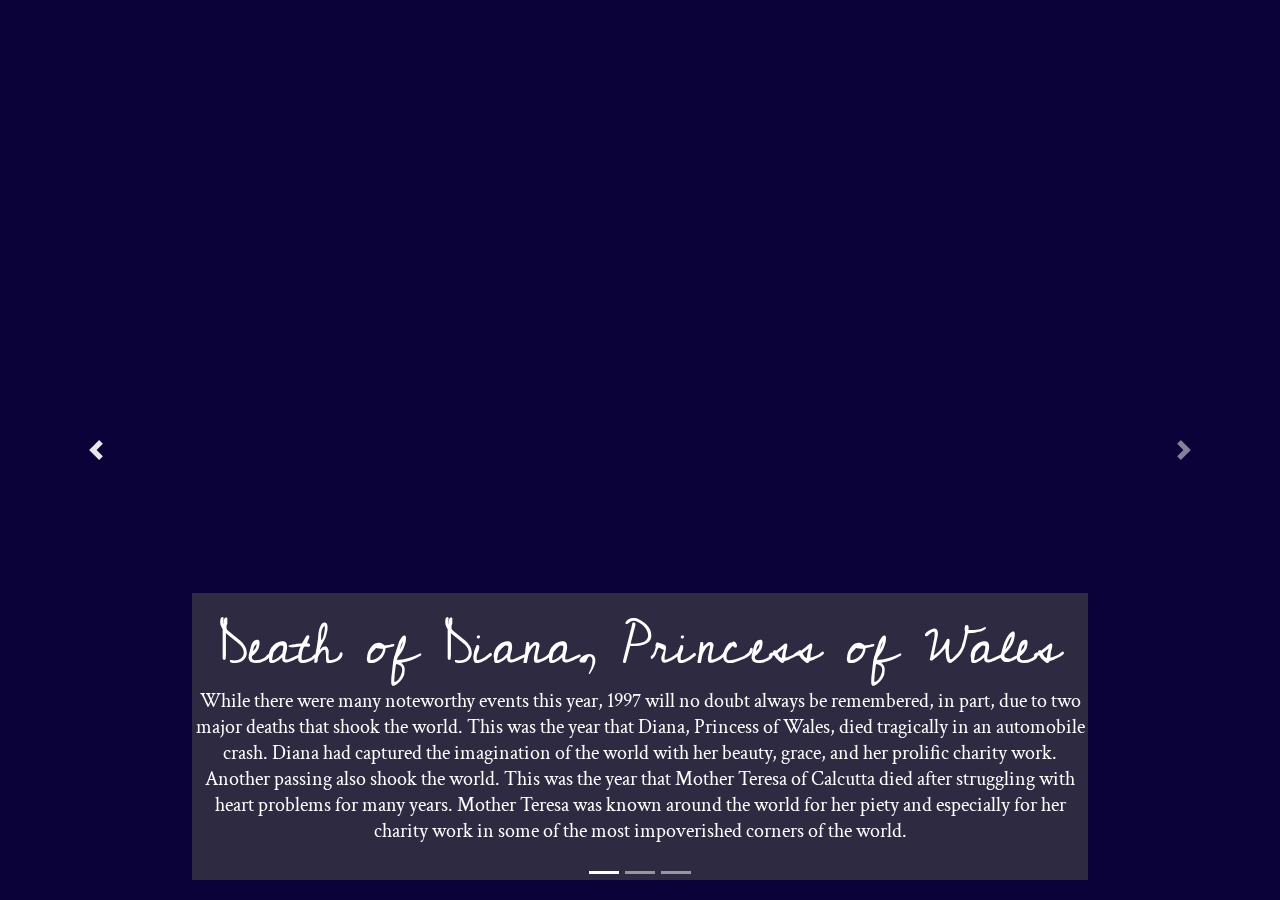
<file: pages/1997.html>
<!DOCTYPE html>
<html>
    <head>
        <meta charset="UTF-8">
        <meta name="viewport" content="width=device-width, initial-scale=1, shrink-to-fit=no">
        <link rel="stylesheet" href="https://stackpath.bootstrapcdn.com/bootstrap/4.4.1/css/bootstrap.min.css" integrity="sha384-Vkoo8x4CGsO3+Hhxv8T/Q5PaXtkKtu6ug5TOeNV6gBiFeWPGFN9MuhOf23Q9Ifjh" crossorigin="anonymous">
        <link rel="stylesheet" type="text/css" href="../css/main.css">
        <link href="https://fonts.googleapis.com/css?family=Cedarville+Cursive&display=swap" rel="stylesheet">
        <link href="https://fonts.googleapis.com/css?family=Crimson+Text&display=swap" rel="stylesheet">
        <title>1997</title>
      </head>
    <body>
      <header>
      <div id="carouselExampleIndicators" class="carousel slide" data-ride="carousel" data-interval="false">
        <ol class="carousel-indicators">
          <li data-target="#carouselExampleIndicators" data-slide-to="0" class="active"></li>
          <li data-target="#carouselExampleIndicators" data-slide-to="1"></li>
          <li data-target="#carouselExampleIndicators" data-slide-to="2"></li>
        </ol>
        <div class="carousel-inner" role="listbox">
          <div class="carousel-item active" style="background-image: url('https://hips.hearstapps.com/hmg-prod.s3.amazonaws.com/images/gettyimages-52101539-1548436084.jpg')">
            <div class="carousel-caption d-none d-md-block">
              <h2 class="display-4">Death of Diana, Princess of Wales</h2>
              <p class="lead">While there were many noteworthy events this year, 1997 will no doubt always be remembered, in part, due to two major deaths that shook the world. This was the year that Diana, Princess of Wales, died tragically in an automobile crash. Diana had captured the imagination of the world with her beauty, grace, and her prolific charity work. Another passing also shook the world. This was the year that Mother Teresa of Calcutta died after struggling with heart problems for many years. Mother Teresa was known around the world for her piety and especially for her charity work in some of the most impoverished corners of the world. </p>
            </div>
          </div>
          <div class="carousel-item" style="background-image: url('https://static01.nyt.com/images/2019/07/01/world/00hongkong-promises-1sub/00hongkong-promises-1sub-superJumbo.jpg?quality=90&auto=webp')">
            <div class="carousel-caption d-none d-md-block">
              <h2 class="display-4">Hong Kong’s Return to China</h2>
              <p class="lead">In 1839, Britain invaded China to crush opposition to its interference in the country’s economic, social, and political affairs. One of Britain’s first acts of the war was to occupy Hong Kong, a sparsely inhabited island off the coast of southeast China. In 1984, after years of negotiations, the British and the Chinese signed a formal agreement approving the 1997 turnover of the island in exchange for a Chinese pledge to preserve Hong Kong’s capitalist system. Hong Kong was peaceably handed over to China in a ceremony attended by numerous Chinese, British, and international dignitaries. The chief executive under the new Hong Kong government, Tung Chee Hwa, formulated a policy based on the concept of “one country, two systems,” thus preserving Hong Kong’s role as a principal capitalist center in Asia.</p>
            </div>
          </div>
          <div class="carousel-item" style="background-image: url('https://static01.nyt.com/images/2012/09/23/arts/23CIMINO1_SPAN/23CIMINO1-superJumbo.jpg?quality=90&auto=webp')">
            <div class="carousel-caption d-none d-md-block">
              <h2 class="display-4">Heaven’s Gate</h2>
              <p class="lead">Twenty years after their mass suicide made headlines across the world, Heaven’s Gate is still one of the most notorious cults of the 20th century – not to mention one of the most recognizable. In 1997, 39 members ate apple sauce laced with barbiturates and washed it down with vodka. They weren’t killing themselves, they thought, but freeing their souls from their so they could ascend to a spacecraft flying in the wake of the Hale-Bopp comet – which at that point was passing by Earth – and were going to be taken to their new home in space. Instead, police found their bodies on March 26th, and the images from the scene would be burned into the eyes of a generation.</p>
            </div>
          </div>
           <div class="carousel-item">
            <div class="main">
              <a href="../index.html" class="link">Try Another Year</a>
            </div>
          </div>
        </div>
        <a class="carousel-control-prev" href="#carouselExampleIndicators" role="button" data-slide="prev">
              <span class="carousel-control-prev-icon" aria-hidden="true"></span>
              <span class="sr-only">Previous</span>
            </a>
        <a class="carousel-control-next" href="#carouselExampleIndicators" role="button" data-slide="next">
              <span class="carousel-control-next-icon" aria-hidden="true"></span>
              <span class="sr-only">Next</span>
            </a>
      </div>
      </header>
      <script src="https://code.jquery.com/jquery-3.4.1.slim.min.js" integrity="sha384-J6qa4849blE2+poT4WnyKhv5vZF5SrPo0iEjwBvKU7imGFAV0wwj1yYfoRSJoZ+n" crossorigin="anonymous"></script>
      <script src="https://cdn.jsdelivr.net/npm/popper.js@1.16.0/dist/umd/popper.min.js" integrity="sha384-Q6E9RHvbIyZFJoft+2mJbHaEWldlvI9IOYy5n3zV9zzTtmI3UksdQRVvoxMfooAo" crossorigin="anonymous"></script>
      <script src="https://stackpath.bootstrapcdn.com/bootstrap/4.4.1/js/bootstrap.min.js" integrity="sha384-wfSDF2E50Y2D1uUdj0O3uMBJnjuUD4Ih7YwaYd1iqfktj0Uod8GCExl3Og8ifwB6" crossorigin="anonymous"></script>
    </body>
</html>
</file>
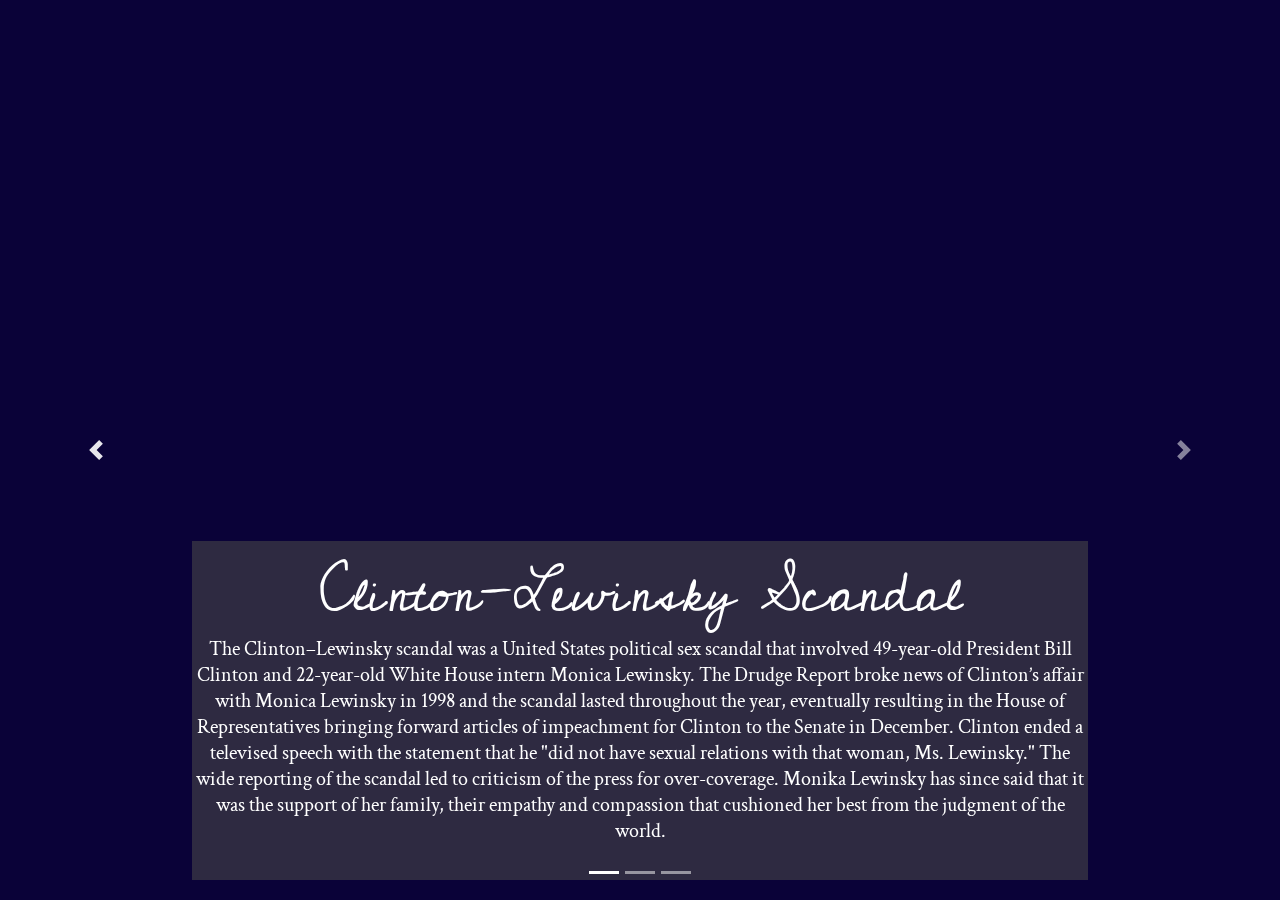
<file: pages/1998.html>
<!DOCTYPE html>
<html>
    <head>
        <meta charset="UTF-8">
        <meta name="viewport" content="width=device-width, initial-scale=1, shrink-to-fit=no">
        <link rel="stylesheet" href="https://stackpath.bootstrapcdn.com/bootstrap/4.4.1/css/bootstrap.min.css" integrity="sha384-Vkoo8x4CGsO3+Hhxv8T/Q5PaXtkKtu6ug5TOeNV6gBiFeWPGFN9MuhOf23Q9Ifjh" crossorigin="anonymous">
        <link rel="stylesheet" type="text/css" href="../css/main.css">
        <link href="https://fonts.googleapis.com/css?family=Cedarville+Cursive&display=swap" rel="stylesheet">
        <link href="https://fonts.googleapis.com/css?family=Crimson+Text&display=swap" rel="stylesheet">
        <title>1998</title>
      </head>
    <body>
      <header>
      <div id="carouselExampleIndicators" class="carousel slide" data-ride="carousel" data-interval="false">
        <ol class="carousel-indicators">
          <li data-target="#carouselExampleIndicators" data-slide-to="0" class="active"></li>
          <li data-target="#carouselExampleIndicators" data-slide-to="1"></li>
          <li data-target="#carouselExampleIndicators" data-slide-to="2"></li>
        </ol>
        <div class="carousel-inner" role="listbox">
          <div class="carousel-item active" style="background-image: url('https://api.time.com/wp-content/uploads/2018/02/clinton-denial.jpeg')">
            <div class="carousel-caption d-none d-md-block">
              <h2 class="display-4">Clinton-Lewinsky Scandal</h2>
              <p class="lead">The Clinton–Lewinsky scandal was a United States political sex scandal that involved 49-year-old President Bill Clinton and 22-year-old White House intern Monica Lewinsky. The Drudge Report broke news of Clinton’s affair with Monica Lewinsky in 1998 and the scandal lasted throughout the year, eventually resulting in the House of Representatives bringing forward articles of impeachment for Clinton to the Senate in December. Clinton ended a televised speech with the statement that he "did not have sexual relations with that woman, Ms. Lewinsky." The wide reporting of the scandal led to criticism of the press for over-coverage. Monika Lewinsky has since said that it was the  support of her family, their empathy and compassion that cushioned her best from the judgment of the world.  </p>
            </div>
          </div>
          <div class="carousel-item" style="background-image: url('https://cdn.vox-cdn.com/thumbor/UrxJcuUiBof1jn3p6ZmYW9JE_9E=/0x0:1436x795/1200x800/filters:focal(604x284:832x512)/cdn.vox-cdn.com/uploads/chorus_image/image/61553395/Screen_Shot_2018_09_26_at_10.56.37_AM.0.png')">
            <div class="carousel-caption d-none d-md-block">
              <h2 class="display-4">Google Is Founded</h2>
              <p class="lead">In 1998, a pair of Ph.D. students from Stanford University, Larry Page and Sergey Brin, created our beloved Google search engine. Google originally started as a research project whose aim was to find relevant search results using a mathematical algorithm. The algorithm, later called PageRank, analyzed relationships between individual webpages based on their cross-references, thus assessing their importance. The name Google is a misspelling of Googol, chosen to suggest very large numbers. Google has become the most used web-based search engine.</p>
            </div>
          </div>
          <div class="carousel-item" style="background-image: url('https://galleries.collider.com/wp-content/uploads/2019/09/titanic-dicaprio-winslet-car.jpg')">
            <div class="carousel-caption d-none d-md-block">
              <h2 class="display-4">Titanic Was Released</h2>
              <p class="lead">For those who missed Baz Luhrmann’s Romeo and Juliet some months earlier, this was the cinematic moment that made Leonardo DiCaprio (who played Jack) a bonafide Hollywood heartthrob. Directed by James Cameron and co-starring Kate Winslet (who took on the role of Rose), it was the release of the year and went on to be nominated for 14 Academy Awards. It also made Celine Dion's 'My Heart Will Go On', the film's main theme song, the second best-selling single by a female artist in history. </p>
            </div>
          </div>
           <div class="carousel-item">
            <div class="main">
              <a href="../index.html" class="link">Try Another Year</a>
            </div>
          </div>
        </div>
        <a class="carousel-control-prev" href="#carouselExampleIndicators" role="button" data-slide="prev">
              <span class="carousel-control-prev-icon" aria-hidden="true"></span>
              <span class="sr-only">Previous</span>
            </a>
        <a class="carousel-control-next" href="#carouselExampleIndicators" role="button" data-slide="next">
              <span class="carousel-control-next-icon" aria-hidden="true"></span>
              <span class="sr-only">Next</span>
            </a>
      </div>
      </header>
      <script src="https://code.jquery.com/jquery-3.4.1.slim.min.js" integrity="sha384-J6qa4849blE2+poT4WnyKhv5vZF5SrPo0iEjwBvKU7imGFAV0wwj1yYfoRSJoZ+n" crossorigin="anonymous"></script>
      <script src="https://cdn.jsdelivr.net/npm/popper.js@1.16.0/dist/umd/popper.min.js" integrity="sha384-Q6E9RHvbIyZFJoft+2mJbHaEWldlvI9IOYy5n3zV9zzTtmI3UksdQRVvoxMfooAo" crossorigin="anonymous"></script>
      <script src="https://stackpath.bootstrapcdn.com/bootstrap/4.4.1/js/bootstrap.min.js" integrity="sha384-wfSDF2E50Y2D1uUdj0O3uMBJnjuUD4Ih7YwaYd1iqfktj0Uod8GCExl3Og8ifwB6" crossorigin="anonymous"></script>
    </body>
</html>
</file>
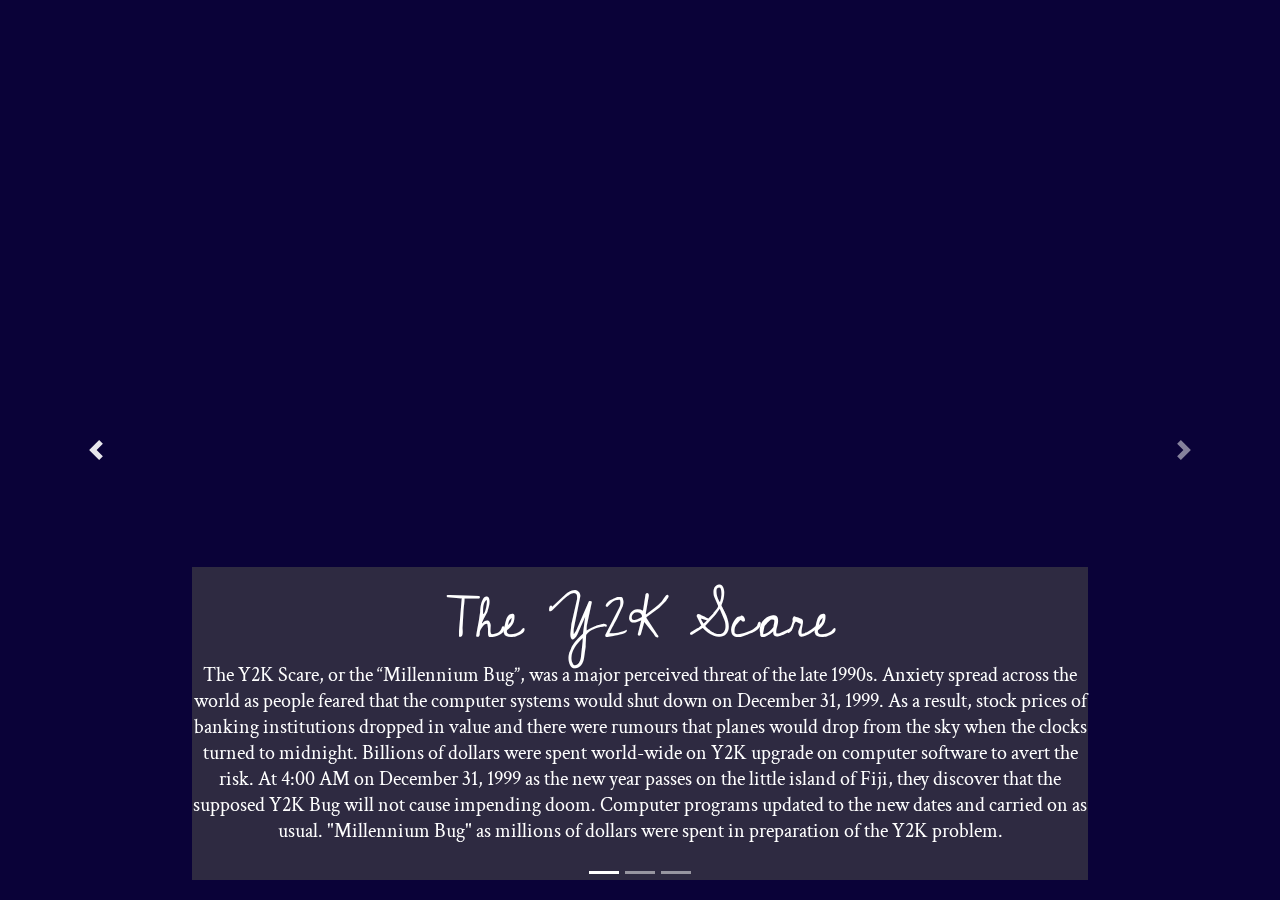
<file: pages/1999.html>
<!DOCTYPE html>
<html>
    <head>
        <meta charset="UTF-8">
        <meta name="viewport" content="width=device-width, initial-scale=1, shrink-to-fit=no">
        <link rel="stylesheet" href="https://stackpath.bootstrapcdn.com/bootstrap/4.4.1/css/bootstrap.min.css" integrity="sha384-Vkoo8x4CGsO3+Hhxv8T/Q5PaXtkKtu6ug5TOeNV6gBiFeWPGFN9MuhOf23Q9Ifjh" crossorigin="anonymous">
        <link rel="stylesheet" type="text/css" href="../css/main.css">
        <link href="https://fonts.googleapis.com/css?family=Cedarville+Cursive&display=swap" rel="stylesheet">
        <link href="https://fonts.googleapis.com/css?family=Crimson+Text&display=swap" rel="stylesheet">
        <title>1999</title>
      </head>
    <body>
      <header>
      <div id="carouselExampleIndicators" class="carousel slide" data-ride="carousel" data-interval="false">
        <ol class="carousel-indicators">
          <li data-target="#carouselExampleIndicators" data-slide-to="0" class="active"></li>
          <li data-target="#carouselExampleIndicators" data-slide-to="1"></li>
          <li data-target="#carouselExampleIndicators" data-slide-to="2"></li>
        </ol>
        <div class="carousel-inner" role="listbox">
          <div class="carousel-item active" style="background-image: url('https://coxrare.files.wordpress.com/2017/06/ap_98072701077.jpg?w=1200&h=627&crop=1')">
            <div class="carousel-caption d-none d-md-block">
              <h2 class="display-4">The Y2K Scare</h2>
              <p class="lead">The Y2K Scare, or the “Millennium Bug”, was a major perceived threat of the late 1990s. Anxiety spread across the world as people feared that the computer systems would shut down on December 31, 1999. As a result, stock prices of banking institutions dropped in value and there were rumours that planes would drop from the sky when the clocks turned to midnight. Billions of dollars were spent world-wide on Y2K upgrade on computer software to avert the risk. At 4:00 AM on December 31, 1999 as the new year passes on the little island of Fiji, they discover that the supposed Y2K Bug will not cause impending doom. Computer programs updated to the new dates and carried on as usual. "Millennium Bug" as millions of dollars were spent in preparation of the Y2K problem. </p>
            </div>
          </div>
          <div class="carousel-item" style="background-image: url('https://dp9a3tyzxd5qs.cloudfront.net/the-matrix-1999.jpg')">
            <div class="carousel-caption d-none d-md-block">
              <h2 class="display-4">The Matrix</h2>
              <p class="lead">In 1999, The Matrix was released, and everyone swallowed the red pill and went down the rabbit hole with Neo and Morpheus. For a movie that will soon mark its 20th anniversary, The Matrix has aged remarkably well. In part because it was so far ahead of its time to begin with, but also because it’s had a profound influence on moviemaking ever since. The Matrix popularized the special effect phenomenon dubbed “bullet time”, impressed with its carefully choreographed fight scenes, and it singlehandedly helped propel the adoption of the new video format, DVDs. When the movie came out on home video, it became the first to sell 1 million copies on DVD.</p>
            </div>
          </div>
          <div class="carousel-item" style="background-image: url('https://cdn2.img.vn.sputniknews.com/images/727/61/7276107.jpg')">
            <div class="carousel-caption d-none d-md-block">
              <h2 class="display-4">The Kosovo War Ended</h2>
              <p class="lead">The Kosovo War was an armed conflict in Kosovo that started in late February 1998 and lasted until 11 June 1999. It was fought by Serbia and Montenegro, which controlled Kosovo before the war, and the Kosovo Liberation Army. After attempts at a diplomatic solution failed, NATO intervened, justifying the campaign in Kosovo as a “humanitarian war”. The war ended with the Kumanovo Treaty, with Yugoslav and Serb forces agreeing to withdraw from Kosovo. The NATO bombing campaign has remained controversial, as it did not gain approval of the UN Security Council and because it caused at least 488 Yugoslav civilian deaths, including substantial numbers of Kosovar refugees. After the war, a list was compiled which documented that over 13,500 people were killed or went missing during the two-year conflict.</p>
            </div>
          </div>
           <div class="carousel-item">
            <div class="main">
              <a href="../index.html" class="link">Try Another Year</a>
            </div>
          </div>
        </div>
        <a class="carousel-control-prev" href="#carouselExampleIndicators" role="button" data-slide="prev">
              <span class="carousel-control-prev-icon" aria-hidden="true"></span>
              <span class="sr-only">Previous</span>
            </a>
        <a class="carousel-control-next" href="#carouselExampleIndicators" role="button" data-slide="next">
              <span class="carousel-control-next-icon" aria-hidden="true"></span>
              <span class="sr-only">Next</span>
            </a>
      </div>
      </header>
      <script src="https://code.jquery.com/jquery-3.4.1.slim.min.js" integrity="sha384-J6qa4849blE2+poT4WnyKhv5vZF5SrPo0iEjwBvKU7imGFAV0wwj1yYfoRSJoZ+n" crossorigin="anonymous"></script>
      <script src="https://cdn.jsdelivr.net/npm/popper.js@1.16.0/dist/umd/popper.min.js" integrity="sha384-Q6E9RHvbIyZFJoft+2mJbHaEWldlvI9IOYy5n3zV9zzTtmI3UksdQRVvoxMfooAo" crossorigin="anonymous"></script>
      <script src="https://stackpath.bootstrapcdn.com/bootstrap/4.4.1/js/bootstrap.min.js" integrity="sha384-wfSDF2E50Y2D1uUdj0O3uMBJnjuUD4Ih7YwaYd1iqfktj0Uod8GCExl3Og8ifwB6" crossorigin="anonymous"></script>
    </body>
</html>
</file>
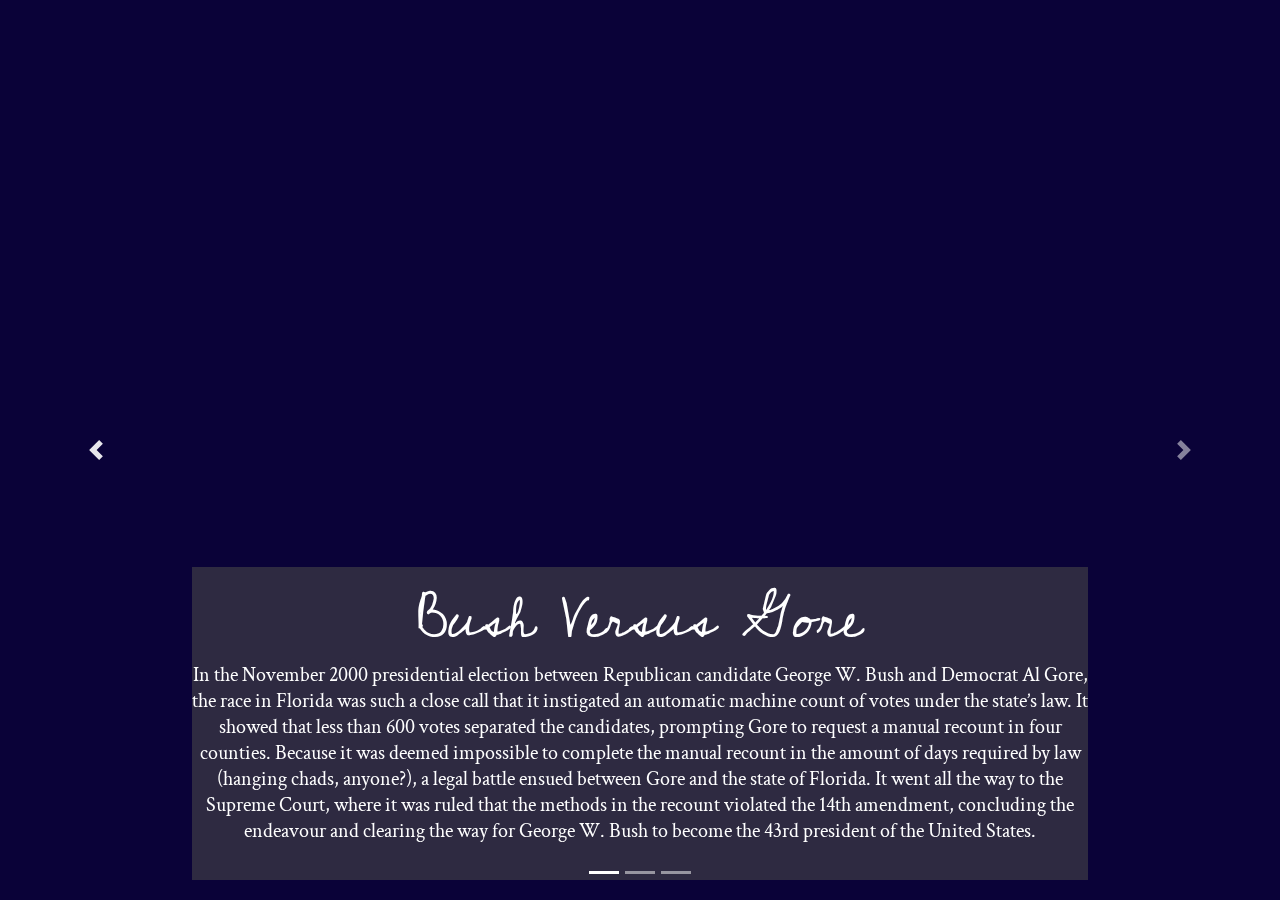
<file: pages/2000.html>
<!DOCTYPE html>
<html>
    <head>
        <meta charset="UTF-8">
        <meta name="viewport" content="width=device-width, initial-scale=1, shrink-to-fit=no">
        <link rel="stylesheet" href="https://stackpath.bootstrapcdn.com/bootstrap/4.4.1/css/bootstrap.min.css" integrity="sha384-Vkoo8x4CGsO3+Hhxv8T/Q5PaXtkKtu6ug5TOeNV6gBiFeWPGFN9MuhOf23Q9Ifjh" crossorigin="anonymous">
        <link rel="stylesheet" type="text/css" href="../css/main.css">
        <link href="https://fonts.googleapis.com/css?family=Cedarville+Cursive&display=swap" rel="stylesheet">
        <link href="https://fonts.googleapis.com/css?family=Crimson+Text&display=swap" rel="stylesheet">
        <title>2000</title>
      </head>
    <body>
      <header>
      <div id="carouselExampleIndicators" class="carousel slide" data-ride="carousel" data-interval="false">
        <ol class="carousel-indicators">
          <li data-target="#carouselExampleIndicators" data-slide-to="0" class="active"></li>
          <li data-target="#carouselExampleIndicators" data-slide-to="1"></li>
          <li data-target="#carouselExampleIndicators" data-slide-to="2"></li>
        </ol>
        <div class="carousel-inner" role="listbox">
          <div class="carousel-item active" style="background-image: url('https://static01.nyt.com/images/2016/09/26/us/26ORALHISTORY1/24ORALHISTORYweb1-sub-master1050.jpg')">
            <div class="carousel-caption d-none d-md-block">
              <h2 class="display-4">Bush Versus Gore</h2>
              <p class="lead">In the November 2000 presidential election between Republican candidate George W. Bush and Democrat Al Gore, the race in Florida was such a close call that it instigated an automatic machine count of votes under the state’s law. It showed that less than 600 votes separated the candidates, prompting Gore to request a manual recount in four counties. Because it was deemed impossible to complete the manual recount in the amount of days required by law (hanging chads, anyone?), a legal battle ensued between Gore and the state of Florida. It went all the way to the Supreme Court, where it was ruled that the methods in the recount violated the 14th amendment, concluding the endeavour and clearing the way for George W. Bush to become the 43rd president of the United States. </p>
            </div>
          </div>
          <div class="carousel-item" style="background-image: url('https://video-images.vice.com/articles/5c8930b6a123c60008a48304/lede/1552499800284-climate.jpeg?crop=1xw%3A0.7021xh%3B0xw%2C0.2437xh&resize=2000%3A*')">
            <div class="carousel-caption d-none d-md-block">
              <h2 class="display-4">Earth Day 2000</h2>
              <p class="lead">As the millennium approached, Earth Day’s founder John McConnell wanted to spearhead a campaign focused on global warming and a push for clean energy. With 5,000 environmental groups in a record 184 countries reaching out to hundreds of millions of people, Earth Day 2000 built both global and local conversations, leveraging the power of the Internet to organize activists around the world, while also featuring a drum chain that travelled from village to village in Gabon, Africa. Hundreds of thousands of people also gathered on the National Mall in Washington, DC for a First Amendment Rally. 30 years on, Earth Day 2000 sent world leaders a loud and clear message: Citizens around the world wanted quick and decisive action on global warming and clean energy.</p>
            </div>
          </div>
          <div class="carousel-item" style="background-image: url('https://d3v93rzqvnwm3k.cloudfront.net/photos/images/5a61f7f7cf99568c10d926c3c2e69a9c_six_column.jpg')">
            <div class="carousel-caption d-none d-md-block">
              <h2 class="display-4">Enschede Fireworks Disaster</h2>
              <p class="lead">The Enschede fireworks disaster was a catastrophic fireworks explosion occurring at the SE Fireworks depot in the eastern Dutch city of Enschede. The fire led to an enormous explosion which killed 23 people including four firefighters and injured 947. Four hundred homes were destroyed and 1,500 buildings damaged. The first explosion had a strength in the order of 800 kg TNT equivalence, while the strength of the final explosion was within the range of 4000–5000 kg TNT. The biggest blast was felt up to 30 kilometres (19 mi) from the scene. Dutch Television interrupted transmission of the Eurovision Song Contest 2000 midway through the programme, to show breaking news coverage. Dutch telephone voting in the Contest was also suspended to free up capacity for the emergency services communications.</p>
            </div>
          </div>
           <div class="carousel-item">
            <div class="main">
              <a href="../index.html" class="link">Try Another Year</a>
            </div>
          </div>
        </div>
        <a class="carousel-control-prev" href="#carouselExampleIndicators" role="button" data-slide="prev">
              <span class="carousel-control-prev-icon" aria-hidden="true"></span>
              <span class="sr-only">Previous</span>
            </a>
        <a class="carousel-control-next" href="#carouselExampleIndicators" role="button" data-slide="next">
              <span class="carousel-control-next-icon" aria-hidden="true"></span>
              <span class="sr-only">Next</span>
            </a>
      </div>
      </header>
      <script src="https://code.jquery.com/jquery-3.4.1.slim.min.js" integrity="sha384-J6qa4849blE2+poT4WnyKhv5vZF5SrPo0iEjwBvKU7imGFAV0wwj1yYfoRSJoZ+n" crossorigin="anonymous"></script>
      <script src="https://cdn.jsdelivr.net/npm/popper.js@1.16.0/dist/umd/popper.min.js" integrity="sha384-Q6E9RHvbIyZFJoft+2mJbHaEWldlvI9IOYy5n3zV9zzTtmI3UksdQRVvoxMfooAo" crossorigin="anonymous"></script>
      <script src="https://stackpath.bootstrapcdn.com/bootstrap/4.4.1/js/bootstrap.min.js" integrity="sha384-wfSDF2E50Y2D1uUdj0O3uMBJnjuUD4Ih7YwaYd1iqfktj0Uod8GCExl3Og8ifwB6" crossorigin="anonymous"></script>
    </body>
</html>
</file>
<file: css/main.css>
/* index.html */

body, html {
  background: rgb(10, 2, 56);
  font-size: 100%;
  margin: 0;
  height: 100%;
  overflow-x: hidden; /* Hide horizontal scrollbar */
  overflow-y: hidden; /* Hide vertical scrollbar */
}

.main {
  height: 100%;
  width: 100%;
  display: flex;
  position: fixed;
  align-items: center;
  justify-content: center;
  text-align: center;
  background: url(../photos/backgroundimg.jpg);
  background-repeat: no-repeat;
  background-size: cover;
}

.header {
  font-size: 39px;
  font-family: 'Cedarville Cursive', cursive;
  color:white;
}


.caption {
  font-size: 22px;
  font-family: 'Crimson Text', serif;
  color: white;
  overflow: hidden;
}

input {
  font-size: 31px;
  font-family: 'Cedarville Cursive', cursive;
  color: white;
  overflow: hidden;
  letter-spacing: 8px;
  margin: 0;
  text-align: center;
  border-top: none;
  border-left: none;
  border-right: none;
  width: 50%; 
  border-bottom: 1px solid white;
  background: transparent;
}

input:focus {
  outline: none;
}

#form {
  background-color:rgba(72,72,72,0.4);
  padding-left:35px;
  padding-right:35px;
  padding-top:35px;
  padding-bottom:50px;
  width: 450px;
  float: center;
  left: 50%;
  position: absolute;
  margin-top:30px;
  margin-left: -260px;
}

.caption-years {
  font-size: 17px;
  font-family: 'Crimson Text', serif;
  color: white;
  overflow: hidden;
}


/* Disabled the number input spinners (the form scroll) */

input[type="number"]::-webkit-outer-spin-button,
input[type="number"]::-webkit-inner-spin-button {
  -webkit-appearance: none;
  margin: 0;
}

input[type="number"] {
  -moz-appearance: textfield;
  -webkit-appearance: textfield;
}

.carousel-item {
  height: 100vh;
  min-height: 350px;
  background: no-repeat center center scroll;
  -webkit-background-size: cover;
  -moz-background-size: cover;
  -o-background-size: cover;
  background-size: cover;
}

header {
  position: absolute;
  width: 100%;
  line-height: 75px;
  text-align: center;
  font-size: 3em;
}

h2 {
  font-size: 33px;
  font-family: 'Cedarville Cursive', cursive;
  color: white;
}

p {
  font-size: 24px;
  font-family: 'Crimson Text', serif;
  color: white;
  line-height: normal;
}

.carousel-caption {
  background-color:rgba(72, 72, 72, 0.575);
}

/* Underline sliding effect link */

.link {
float: left;
position: relative;
margin: 15px;
padding-top: 5px;
padding-bottom: 5px;
text-decoration: none;
font-size: 50px;
font-family: 'Cedarville Cursive', cursive;
color: white;
}

a:after {
content: '';
display: block;
position: absolute;
bottom: 0;
left: 50%;
height: 2px;
width: 0;
background: transparent;
}

.link:after {
transition: .6s ease, .6s ease, left .6s ease;
}

.link:hover:after {
width: 100%;
left: 0;
background: white;
}

a, a:hover, a:focus, a:active {
text-decoration: none;
color: white;
}
</file>
